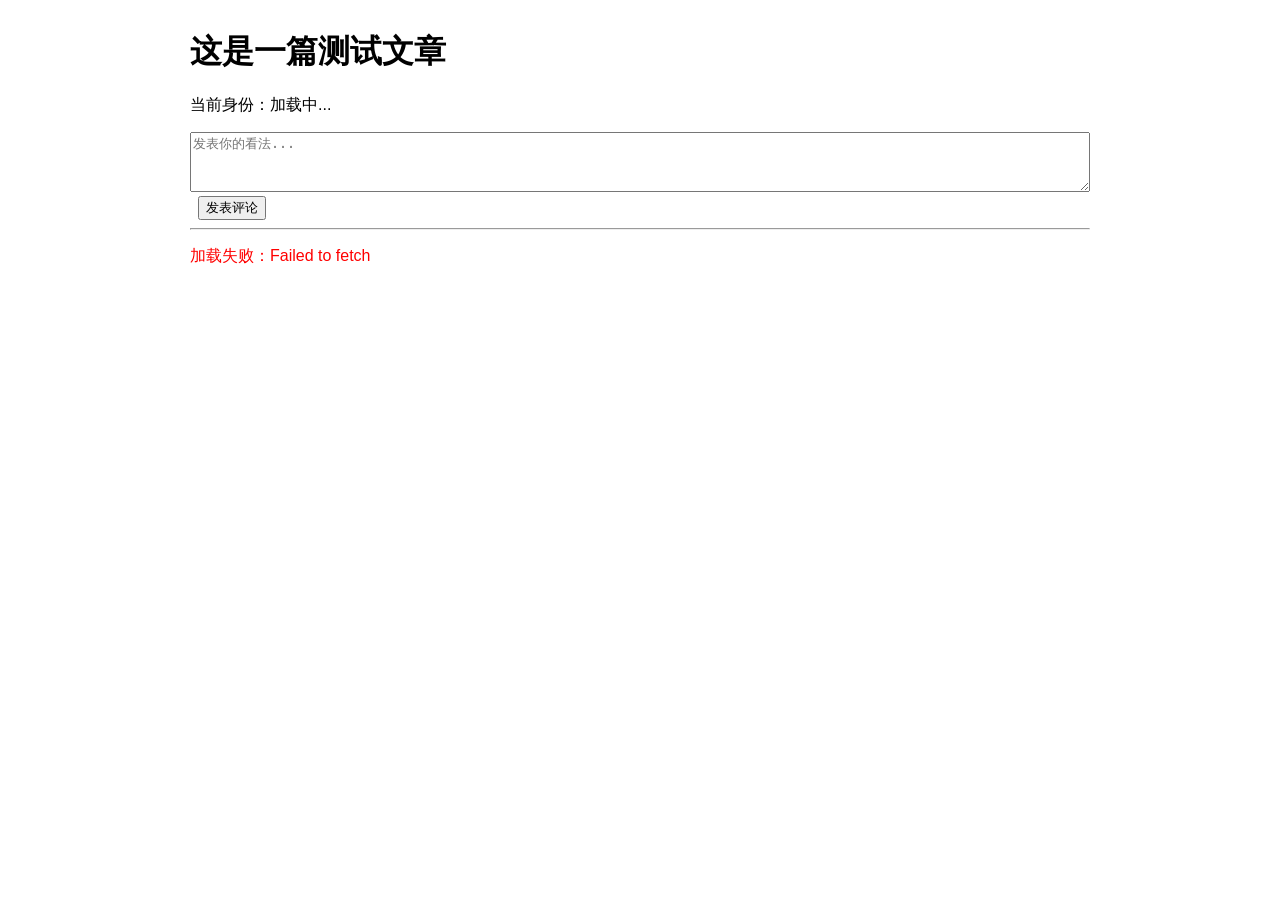
<file: src/main/resources/static/article.html>
<!DOCTYPE html>
<html lang="en">
<head>
    <meta charset="UTF-8">
    <title>文章与评论</title>
    <link rel="stylesheet" href="article.css"></link>
</head>
<body>

<h1>这是一篇测试文章</h1>
<p>当前身份：<span id="current-user">加载中...</span></p>

<div>
    <textarea id="main-comment-content" placeholder="发表你的看法..."></textarea>
    <button id="submit-main-btn">发表评论</button>
</div>

<hr>

<!-- 评论列表 -->
<div id="comment-list"></div>

<script src="app.js"></script>

</body>
</html>
</file>
<file: src/main/resources/static/article.css>
body { max-width: 900px; margin: 30px auto; font-family: Arial, sans-serif; }
.comment-item { border-bottom: 1px solid #eee; padding: 10px 0; }
.reply-list { margin-left: 40px; background: #f9f9f9; padding: 10px; margin-top: 8px; }
.reply-box { display: none; margin-top: 10px; }
textarea { width: 100%; height: 60px; box-sizing: border-box; }
button { margin-left: 8px; }
.reply-list > div { padding: 4px 0; }
</file>
